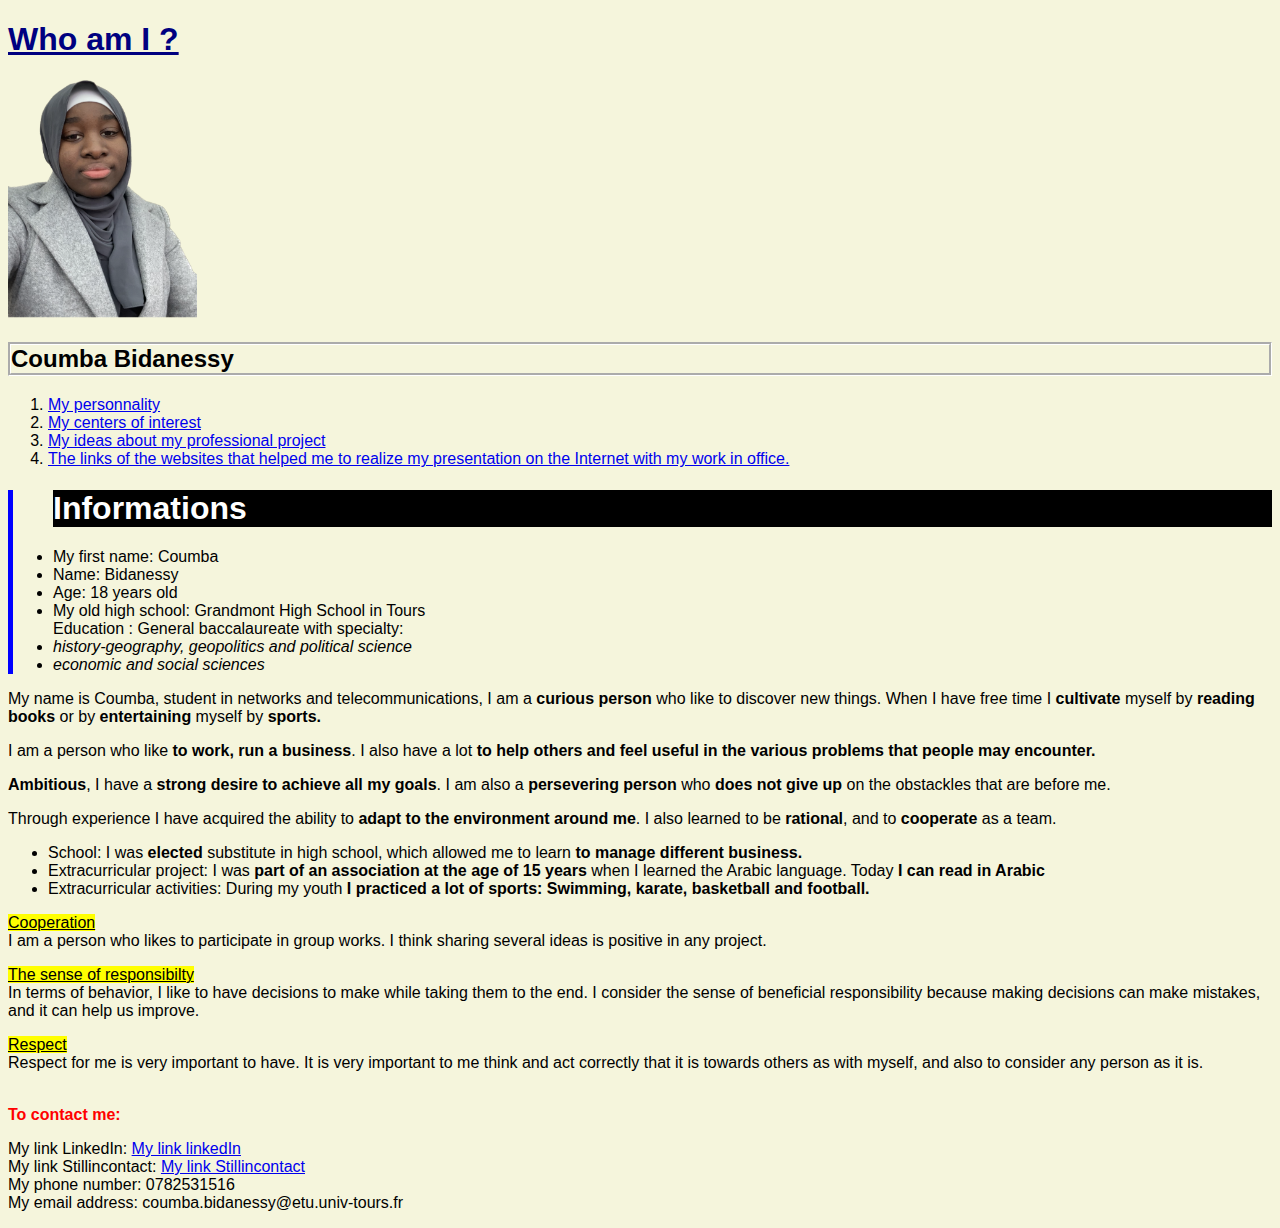
<file: index.html>
<!DOCTYPE html>
<html>
  <head>
      <meta charset= "utf-8" />
      <title>My first page html and css index.html</title>
      <link rel="stylesheet" href="projet css/style.css" >
  </head>
  <body>
    <header>
      <h1 class="title"> Who am I ?</h1>
      <img src="images de projet/Maphoto.png"/>
      <h2 class="name"> Coumba Bidanessy </h2>
    </header>
    <nav>
      <ol>
      <li><a href="index.html"> My personnality</a></li>
      <li><a href="projet html/deuxiäme page.html"> My centers of interest</a></li>
      <li><a href="projet html/troisiäme page.html">My ideas about my professional project</a></li>
      <li><a href="projet html/quatriäme page.html"> The links of the websites that helped me to realize my presentation on the Internet with my work in office.</a></li>
      </ol>
    </nav>
    <section>
      <article>
      <aside> <ul class="informations">
      <h1 class="red"> Informations</h1>
      <li> My first name: Coumba <br /></li>
      <li> Name: Bidanessy <br /></li>
      <li>Age: 18 years old <br /></li>
      <li>My old high school: Grandmont High School in Tours <br /></li>
        Education : General baccalaureate with specialty:

      <li><em> history-geography, geopolitics and political science</em></li>
      <li><em> economic and social sciences</em></li>
      </ul>
      </aside>
      <p>My name is Coumba, student in networks and telecommunications, I am a <strong>curious person</strong> who like to discover new things. 
      When I have free time I <strong>cultivate </strong>myself by <strong>reading books</strong> or by <strong>entertaining</strong> myself by <strong>sports.</strong></p>

      <p>I am a person who like <strong>to work, run a business</strong>. I also have a lot <strong>to help others and feel useful in the various problems that people may encounter.</strong></p>

      <p><strong>Ambitious</strong>, I have a <strong>strong desire to achieve all my goals</strong>. I am also a <strong>persevering person</strong> who <strong>does not give up </strong> on the obstackles that are before me.</p>

      <p>Through experience I have acquired the ability to <strong>adapt to the environment around me</strong>. I also learned to be <strong>rational</strong>, and to <strong>cooperate</strong> as a team.</p>
      <p><ul>
      <li>School: I was <strong>elected</strong> substitute in high school, which allowed me to learn <strong>to manage different business.</strong></li>
      <li>Extracurricular project: I was <strong>part of an association at the age of 15 years</strong> when I learned the Arabic language. Today <strong>I can read in Arabic</strong>   </li>
      <li>Extracurricular activities: During my youth <strong>I practiced a lot of sports: Swimming, karate, basketball and football.</strong></li>
      </ul></p>
  
      <mark class="souligné">Cooperation</mark>
      <br />I am a person who likes to participate in group works. I think sharing several ideas is positive in any project.</p>
      <p><mark class="souligné"> The sense of responsibilty</mark>
      <br /> In terms of behavior, I like to have decisions to make while taking them to the end. I consider the sense of beneficial responsibility because making decisions can make mistakes, and it can help us improve.</p>
      <p><mark class="souligné"> Respect</mark>
      <br /> Respect for me is very important to have. It is very important to me think and act correctly that it is towards others as with myself, and also to consider any person as it is.</p>
      </article>
    </section>
    <footer>
    <br /><strong class="color"> To contact me:</strong></p>
    <p>My link LinkedIn: <a href="https://www.linkedin.com/in/coumba-bidanessy">My link linkedIn</a> 
    <br />My link Stillincontact: <a href="https://www.stillincontact.com/membre.php?menu=accueil&identifiant=65552c58aefd3&cnx=1">My link Stillincontact</a> 
    <br /> My phone number: 0782531516
    <br /> My email address: coumba.bidanessy@etu.univ-tours.fr</p>
    </footer>
  </body>
</html>
</file>
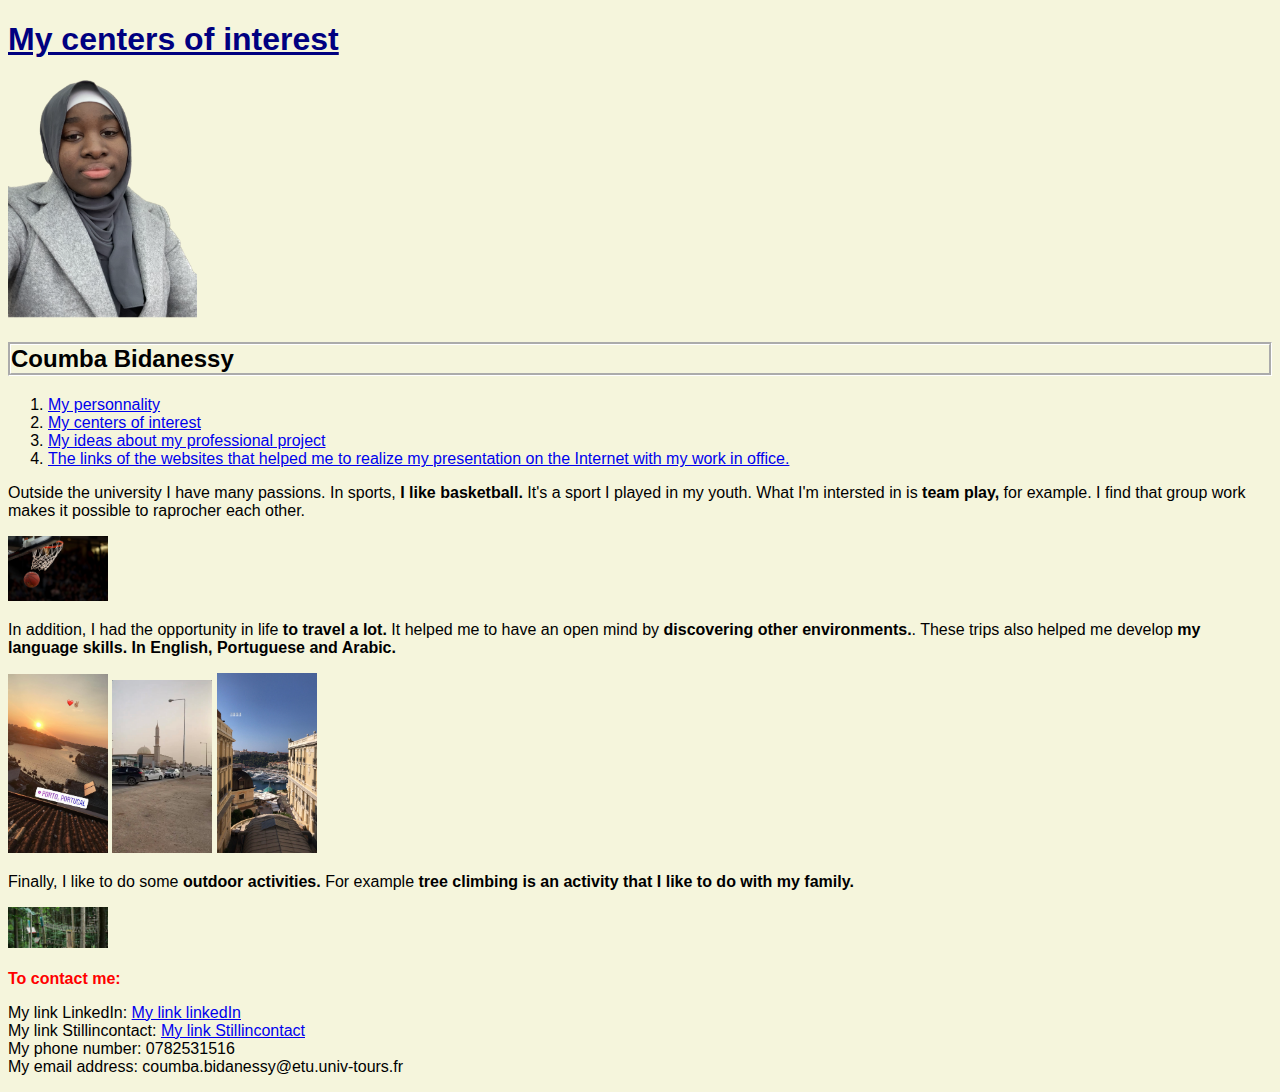
<file: projet html/deuxiäme page.html>
<!DOCTYPE html>
<html>
    <head>
        <meta charset="utf-8"  />
        <title> My second page Web html and css </title>
        <link rel="stylesheet" href="../projet css/style2.css" >
    </head>
    <body>
        <header>
          <h1 class="title">My centers of interest</h1> 
          <img src="../images de projet/Maphoto.png"/>
          <h2 class="name"> Coumba Bidanessy </h2>
        </header>
        <nav>
          <ol>
          <li><a href="../index.html"> My personnality </a></li>
          <li><a href="deuxiäme page.html"> My centers of interest </a></li>
          <li><a href="troisiäme page.html"> My ideas about my professional project </a></li>
          <li><a href="quatriäme page.html"> The links of the websites that helped me to realize my presentation on the Internet with my work in office. </a></li>
          </ol>
        </nav>
        <section>
            <article>
                <aside>
                  <p>Outside the university I have many passions. In sports, <strong> I like basketball. </strong> It's a sport I played in my youth. What I'm intersted in is <strong> team play,</strong> for example.  I find that group work makes it possible to raprocher each other.</p>
                  <img class="image" src="../images de projet/photo-basketball.jpg">
                  <p>In addition, I had the opportunity in life <strong> to travel a lot. </strong> It helped me to have an open mind by <strong> discovering other environments.</strong>. These trips also helped me develop <strong> my language skills. In English, Portuguese and Arabic.</strong></p>
                  <img class="image" src="../images de projet/My trip to Portugal.jpg" alt="My trip to Portugal, I like this image."/>
                  <img class="image" src="../images de projet/My trip to Saudia Arabia.jpg"/>
                  <img class="image" src="../images de projet/My trip to Monaco.jpg"/>
                  <p>Finally, I like to do some <strong> outdoor activities.</strong> For example <strong> tree climbing is an activity that I like to do with my family.</strong></p>
                  <img class="image" src="../images de projet/Photo of a climbing course.jpg" alt="I find this activities really funny"/>
                </aside>
            </article>
        </section>
        <footer>
          <br /><strong class="color"> To contact me:</strong>
          <p>My link LinkedIn: <a href="https://www.linkedin.com/in/coumba-bidanessy"> My link linkedIn </a>
          <br />My link Stillincontact: <a href="https://www.stillincontact.com/membre.php?menu=accueil&identifiant=65552c58aefd3&cnx=1"> My link Stillincontact </a> 
          <br /> My phone number: 0782531516
          <br /> My email address: coumba.bidanessy@etu.univ-tours.fr </p>
        </footer>
    </body>
</html>
</file>
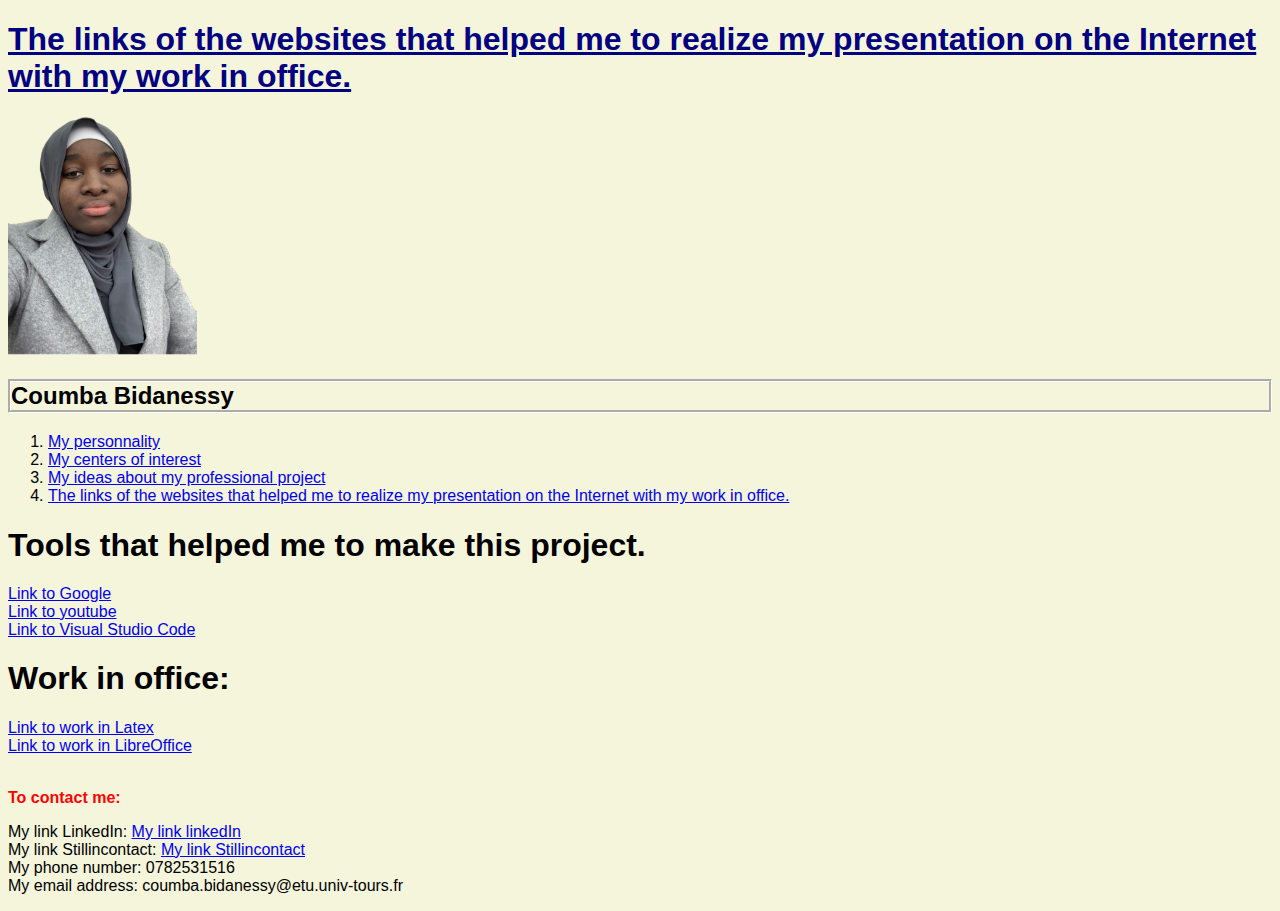
<file: projet html/quatriäme page.html>
<!DOCTYPE html>
<html>
    <head>
        <meta charset="utf-8"  />
        <title> My fourth page web html and css</title>
        <link rel="stylesheet" href="../projet css/style4.css">
    </head>
    <body>
        <header>
            <h1 class="title"> The links of the websites that helped me to realize my presentation on the Internet with my work in office.</h1> 
            <img src="../images de projet/Maphoto.png"/>
            <h2 class="name"> Coumba Bidanessy </h2>
        </header>
        <nav>
            <ol>
            <li><a href="../index.html"> My personnality</a></li>
            <li><a href="deuxiäme page.html"> My centers of interest</a></li>
            <li><a href="troisiäme page.html">My ideas about my professional project</a></li>
            <li><a href="quatriäme page.html"> The links of the websites that helped me to realize my presentation on the Internet with my work in office.</a></li>
            </ol>
        </nav>
        <section>
            <article>
                <p><h1> Tools that helped me to make this project. </h1>
                <a href="https://www.google.com/search?q=def+web&client=firefox-b-d&sca_esv=580505413&ei=ebRLZdXGIsiIkdUPsouRkAk&ved=0ahUKEwiV58_U5rSCAxVIRKQEHbJFBJIQ4dUDCA8&uact=5&oq=def+web&gs_lp=[base64]&sclient=gws-wiz-serp">Link to Google</a>
                <br /> <a href="https://www.youtube.com/">Link to youtube</a>
                <br /> <a href="https://code.visualstudio.com/">Link to Visual Studio Code</a></p>
    
                <p><h1> Work in office:</h1></p>
                <a href="/Volumes/COUMBA/Nouveau travail.pdf"> Link to work in Latex </a>
                <br /> <a href="/Volumes/COUMBA/My work in LibreOffice.pdf"> Link to work in LibreOffice </a>
            </article>
        </section>
        <footer>
              <br />
              <p><strong class="color"> To contact me:</strong></p>
              My link LinkedIn: <a href="https://www.linkedin.com/in/coumba-bidanessy"> My link linkedIn</a> 
              <br />My link Stillincontact: <a href="https://www.stillincontact.com/membre.php?menu=accueil&identifiant=65552c58aefd3&cnx=1"> My link Stillincontact </a> 
              <br /> My phone number: 0782531516
              <br /> My email address: coumba.bidanessy@etu.univ-tours.fr</p>
        </footer>
    </body>
</html>
</file>
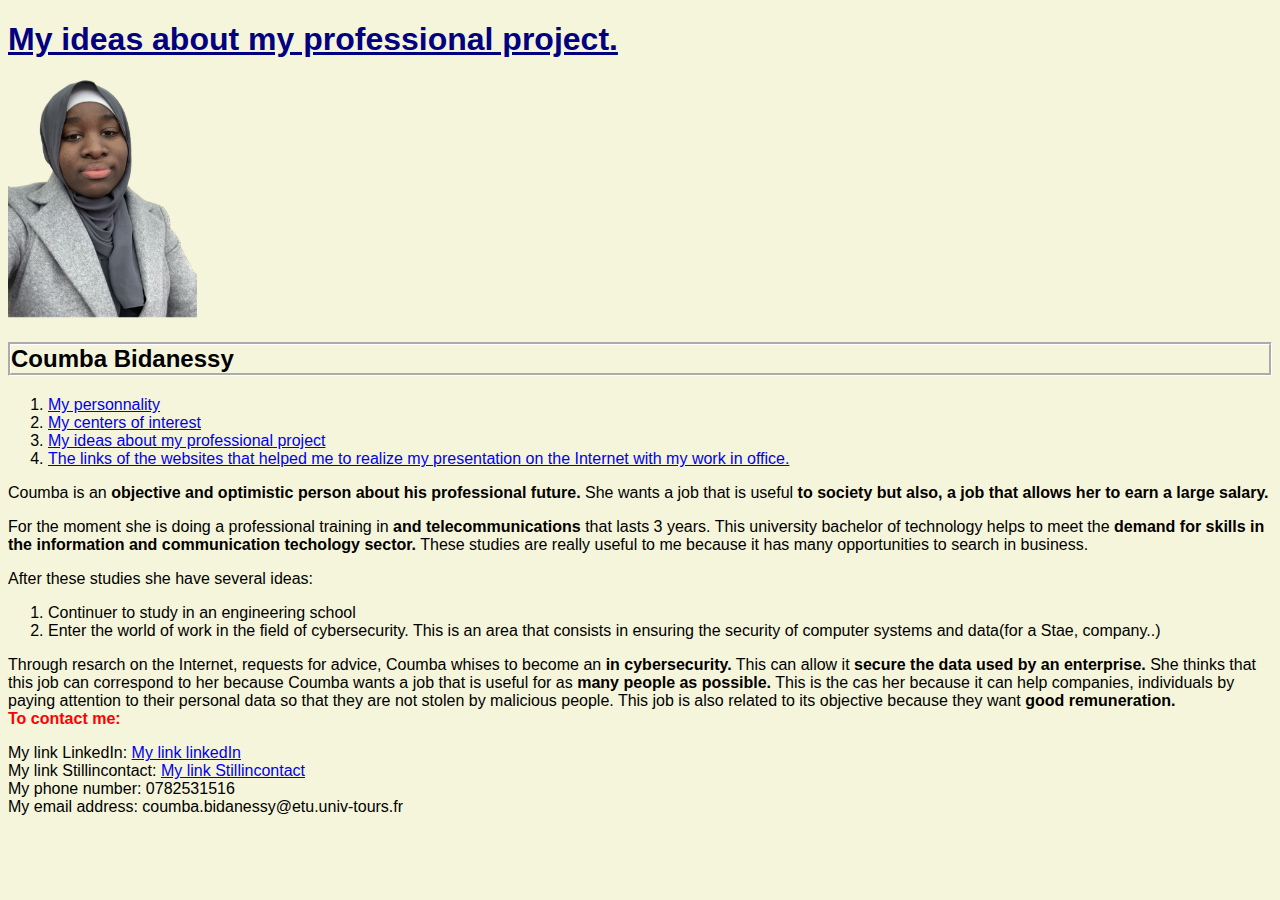
<file: projet html/troisiäme page.html>
<!DOCTYPE html>
<html>
    <head>
      <meta charset="utf-8"  />
      <title> My third page Web html and css</title>
      <link rel="stylesheet" href="../projet css/style3.css" />
    </head>
    <body>
        <header>
          <h1 class="titre">My ideas about my professional project.</h1>
          <img src="../images de projet/Maphoto.png"/>
          <h2 class="name"> Coumba Bidanessy </h2>
        </header>
        <nav>
            <ol>
            <li><a href="/index.html"> My personnality</a></li>
            <li><a href="deuxiäme page.html"> My centers of interest</a></li>
            <li><a href="troisiäme page.html">My ideas about my professional project</a></li>
            <li><a href="quatriäme page.html"> The links of the websites that helped me to realize my presentation on the Internet with my work in office.</a></li>
            </ol>
        </nav>
        <section>
            <article>
                <p>Coumba is an <strong> objective and optimistic person about his professional future.</strong> She wants a job that is useful <strong>to society but also, a job that allows her to earn a large salary.</strong></p>
                <p>For the moment she is doing a professional training in <strong> and telecommunications</strong> that 
                lasts 3 years. This university bachelor of technology helps to meet the <strong> demand for skills in the information and communication techology sector.</strong>
                These studies are really useful to me because it has many opportunities to search in business.
                <p>After these studies she have several ideas:</p>
                <ol>
                <li>Continuer to study in an engineering school</li>
                <li>Enter the world of work in the field of cybersecurity. This is an area that consists in ensuring the security of computer systems and data(for a Stae, company..)</li>
                </ol>
                Through resarch on the Internet, requests for advice, Coumba whises to become an <strong> in cybersecurity.</strong> This can allow it <strong> secure the data used by an enterprise.</strong>
                She thinks that this job can correspond to her because Coumba wants a job that is useful for as <strong> many people as possible.</strong> This is the cas her because it can help companies, individuals by paying 
                attention to their personal data so that they are not stolen by malicious people. This job is also related to its objective because they want <strong> good remuneration.</strong>
            </article>
        </section>
        <footer>
            <strong class="color"> To contact me:</strong></p>
            <p>My link LinkedIn: <a href="https://www.linkedin.com/in/coumba-bidanessy"> My link linkedIn</a> 
            <br />My link Stillincontact: <a href="https://www.stillincontact.com/membre.php?menu=accueil&identifiant=65552c58aefd3&cnx=1"> My link Stillincontact </a> 
            <br /> My phone number: 0782531516<br /> 
            My email address: coumba.bidanessy@etu.univ-tours.fr</p>
        </footer>
    </body>
</html>
</file>
<file: projet css/style.css>
h2.name{
    border-style: groove;
    border-color: white;
    text-align: justify;
}

ul.informations{
    width: right;
    border-left-style: solid;
    border-left-width: thick;
    border-left-color:#0000ff;
    
}

h1.title{
    color: navy;
    text-decoration: underline;
    
}


h1.red{
    color:white;
    background-color: black;
}

body{
    background-color:beige;
    font-family:Arial, sans-serif;
}

strong{
    font-family:Arial, sans-serif;
}

mark.souligné{
    text-decoration: underline;
}

strong.color{
    color: red;
}

img{
    width: 5cm;
}
</file>
<file: projet css/style2.css>
img{
    width: 5cm;
}

body{
    background-color:beige;
    font-family:Arial, sans-serif;
}

strong{
    font-family:Arial, sans-serif;
}

img.image{
    width: 100px
}

h1.title{
    color: navy;
    text-decoration: underline;
    
}

h2.name{
    border-style: groove;
    border-color: white;
    text-align: justify;
}

strong.color{
    color: red;
}
</file>
<file: projet css/style4.css>
img{
    width: 5cm;
}

h2.name{
    border-style: groove;
    border-color: white;
    text-align: justify;
}

strong.color{
    color: red;
}

h1.title{
    color: navy;
    text-decoration: underline;
    
}

body{
    background-color:beige;
    font-family:Arial, sans-serif;
}
</file>
<file: projet css/style3.css>
img{
    width: 5cm;
}

h1.titre{
    color:navy;
    text-decoration: underline;
}

h2.name{
    border-style: groove;
    border-color: white;
    text-align: justify;
}

strong.color{
    color: red;
}

body{
    background-color:beige;
    font-family:Arial, sans-serif;
}
</file>
